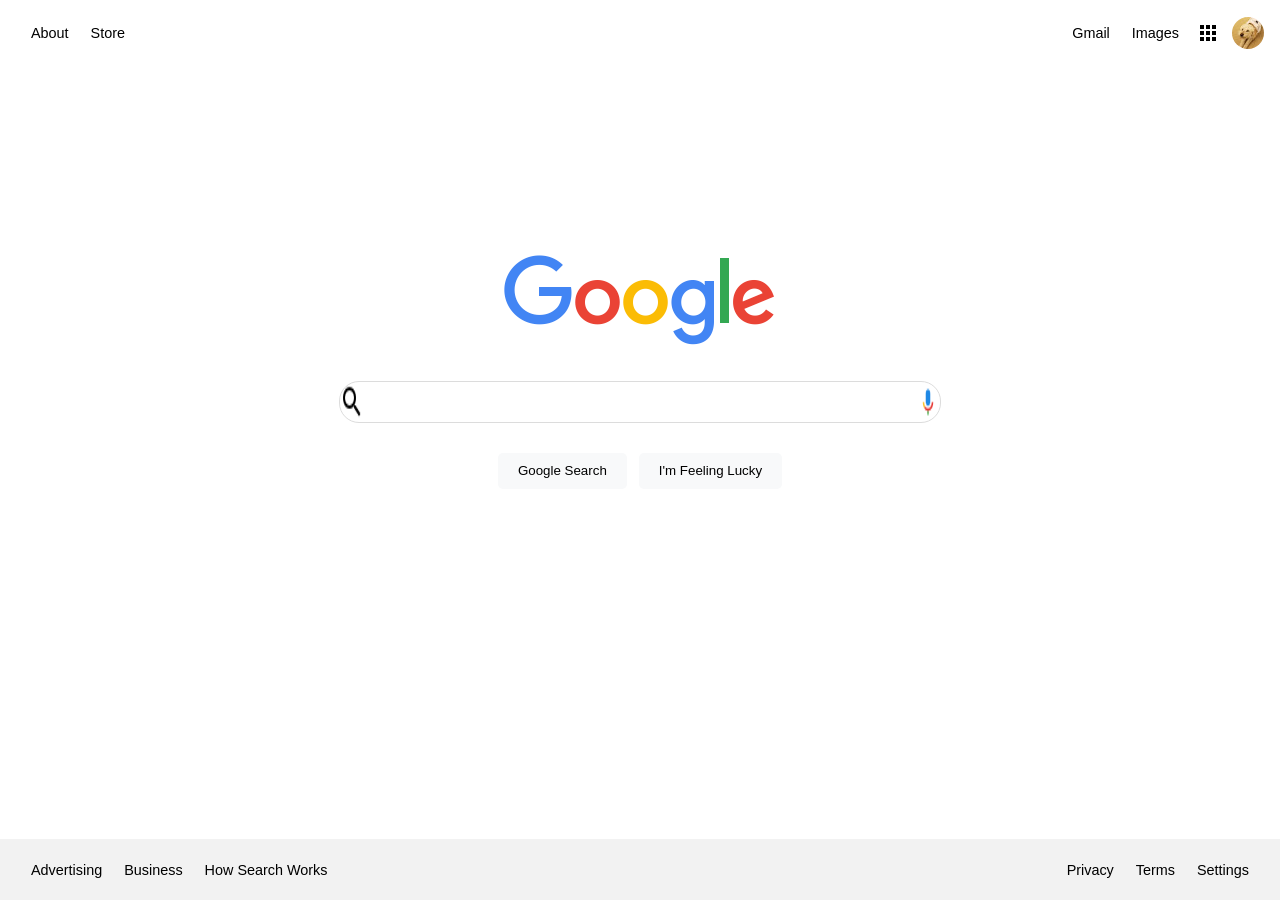
<file: index.html>
<!DOCTYPE html>
<html lang="en">
  <head>
    <meta charset="UTF-8" />
    <meta http-equiv="X-UA-Compatible" content="IE=edge" />
    <meta name="viewport" content="width=device-width, initial-scale=1.0" />
    <title>Google</title>
    <link rel="icon" href="./images/google_icon.png" />
    <link rel="stylesheet" href="google.css" />
    <link
      href="https://fonts.googleapis.com/icon?family=Material+Icons"
      rel="stylesheet"
    />
  </head>
  <body>
    <header>
      <nav>
        <ul class="header-nav">
          <a href="#">About</a>
          <a href="#">Store</a>
        </ul>
        <ul class="header-nav">
          <a href="#">Gmail</a>
          <a href="#">Images</a>
          <img
            class="header-img"
            src="images/google_apps.png"
            alt="apps-icon"
          />
          <img
            class="header-img"
            src="/images/portrait.jpg"
            alt="profile-pic"
          />
        </ul>
      </nav>
    </header>
    <section>
      <h1>
        <div class="logo-container">
          <img src="images/Google_logo.png" alt="logo_icon" />
        </div>
      </h1>
      <div class="input-container">
        <img src="images/google_mag.png" alt="mag_icon" />
        <input type="text" />
        <img src="images/google_mic.png" alt="mic_icon" />
      </div>
      <div class="button-container">
        <button>Google Search</button>
        <button>I'm Feeling Lucky</button>
      </div>
    </section>
    <footer>
      <nav>
        <ul id="footer-left">
          <a href="#">Advertising</a>
          <a href="#">Business</a>
          <a href="#">How Search Works</a>
        </ul>
        <ul id="footer-right">
          <a href="#">Privacy</a>
          <a href="#">Terms</a>
          <a href="#">Settings</a>
        </ul>
      </nav>
    </footer>
  </body>
</html>
</file>
<file: google.css>
body {
  margin: 0;
  font-family: arial, sans-serif;
  font-size: 0.9em;
}

a {
  margin: 5px;
  text-decoration: none;
  color: black;
}

a:hover {
  text-decoration: underline;
}

nav {
  display: flex;
  justify-content: space-between;
}

.header-nav {
  display: flex;
  align-items: center;
  padding-left: 20px;
  margin-right: 10px;
}

ul > a,
ul > img {
  padding: 3px 6px;
  border-radius: 50%;
}

.header-img:hover {
  box-shadow: 0 0 10px 0 gainsboro;
  border-radius: 30px;
  cursor: pointer;
}

section {
  display: flex;
  flex-direction: column;
  align-items: center;
  margin-top: 170px;
}

.input-container {
    display: flex;
    justify-content: space-between;
    width: 600px;
    height: 40px;
    border: 1px solid gainsboro;
    border-radius: 20px;
}

.input-container:hover {
    box-shadow: 0 0 10px 0 gainsboro
}

.input-container > input {
    flex-grow: 1;
    border: none;
    outline: none;
}

img:hover {
    cursor: pointer;
}

.logo-container{
    padding-bottom: 10px;
}

.button-container {
    padding-top: 30px;
}

button {
    background-color: #F8F9FA;
    border-radius: 5px;
    border: none;
    height: 36px;
    padding: 0 20px;
    margin: 0 4px
}

button:hover {
    cursor: pointer;
    box-shadow: 0 0 10px 0 gainsboro
}

footer {
    background-color: #f2f2f2;
    position: fixed;
    bottom: 0;
    width: 100vw;
}

#footer-left {
    display: flex;
    justify-content: flex-start;
    padding-left: 20px;
    align-items: center;
}

#footer-right {
    display: flex;
    justify-content: flex-end;
    margin-right: 20px;
    align-items: center;
}
}
</file>
